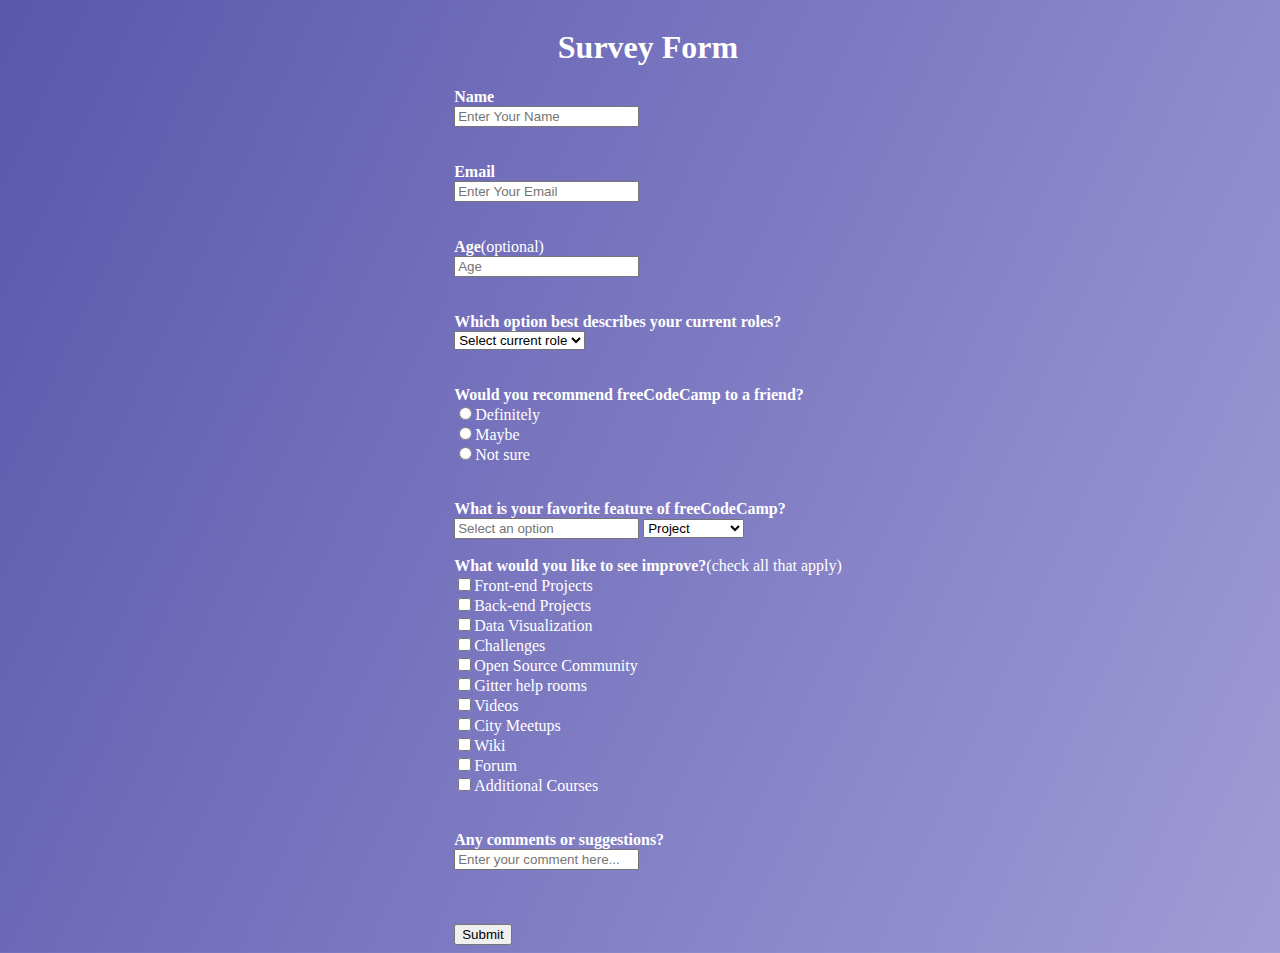
<file: index (2).html>
<!DOCTYPE html>
<html>
    <head>
        <title>
            Survey form
        </title>

        <link rel="stylesheet" href="main.css">
    </head>
    <body>
        
        <h1>Survey Form</h1>
            <div id="surveyForm">
            <p1><label><b>Name</b>
                <form id ="myName" name="Edward">
                    <input type="text" name="name" id="form-name" required="True" placeholder="Enter Your Name"></input>
                </form>
           </label></p1>
           <br/>
           <br/>
            <div id="yourEmail">
                <label><b>Email</b>
                 <form id="myEmail" Email="oluyaratosin123@gamil.com">
                     <input type="text" Email="email" id="form-email" required="True" placeholder="Enter Your Email"></input>
                 </form>
                </label>
                <br/>
                <br/>
            <div id="myAge" >
                    <label><b>Age</b>(optional)
                    <form id="yourAge" age="number" >
                        <input type="number18to40" Age="age" id="numAge" required="18 to 40" placeholder="Age"></input>
                    </form>
                    </label>
                    <br/>
                    <br>
                    
                        <label><b>Which option best describes your current roles?</b>
                                <form>
                                <select id="typeRole">
                                    <option value="selectCurrentRole" placeholder="selectCurrentRole">Select current role </option>
                                  <option  value="student">Student</option>
                                  <option value="fullTimeJob">Full Time Job</option>
                                  <option  value="fullTimeLearner">Full Time Learner</option>
                                  <option  value="preferNotToSay">Prefer not to say</option>
                                  <option  value="others">Others</option>
                                </select>  
                                 
                            </form>
                            <br/>
                            <br/>
                        </label>
                        <label><b>Would you recommend freeCodeCamp to a friend?</b>
                            <br/>
                            <form>
                            <input type="radio" name="codeCamp" value="definitely">Definitely</input>
                            <br/>
                            <input type="radio" name="codeCamp" value="maybe">Maybe</input>
                            <br/>
                            <input type="radio" name="codeCamp" value="notSure">Not sure</input> 
                            <br/>     
                                </form>
                        </label>
                        <br/>
                        <br/>
                        <label><strong>What is your favorite feature of freeCodeCamp?</strong>
                            <br/>
                            <input required="true" placeholder="Select an option">
                            <select  id="challenges">
                            <option value="project">Project</option>
                            <option value="community">Community</option>
                            <option value="openSource">Open Source</option>
                          </select>
                        </input>
                         </label>
                         <br/>
                         <br/>
                         
                         <label><strong>What would you like to see improve?</strong>(check all that apply)
                            <br/>
                            <input type="checkbox">Front-end Projects</input>
                            <br/>
                            <input type="checkbox">Back-end Projects</input>
                            <br/>
                            <input type="checkbox">Data Visualization</input>
                            <br/>
                            <input type="checkbox">Challenges</input>
                            <br/>
                            <input type="checkbox">Open Source Community</input>
                            <br/>
                            <input type="checkbox">Gitter help rooms</input>
                            <br/>
                            <input type="checkbox">Videos</input>
                            <br/>
                            <input type="checkbox">City Meetups</input>
                            <br/>
                            <input type="checkbox">Wiki</input>
                            <br/>
                            <input type="checkbox">Forum</input>
                            <br/>
                            <input type="checkbox">Additional Courses</input>
                            <br/>
                         </label>
                    
                         <br/>
                         <br/>
                         
                         <label><strong>Any comments or suggestions?</strong>

                            <form id="comment" comment="comment">
                            <input  type="text"comment="comment" id="comments" required="comments" placeholder="Enter your comment here..."></input>
                            </form>
                    
                         </label>
                       
                         <br/>
                         <br/>
                         <br/>
                         <button type="button" id="submit">Submit</button>
                         <br/>
                        </div>
                    </div>
            </div>
           
        </div>
        
    </body>
</html>
</file>
<file: main.css>
html {
    color: white;
}


body {
    background-color: rgba(117, 61, 170, 0.274);
    display: flex;
    width: 100%;
    flex-direction: column;
    align-items: center;
    background-image: linear-gradient( 
        115deg
        , rgba(58, 58, 158, 0.8), rgba(136, 136, 206, 0.7) ),url(https://cdn.freecodecamp.org/testable-projects-fcc/images/survey-form-background.jpeg);
    background-size: cover;
    background-repeat: no-repeat;
    background-position: center;
}
</file>
